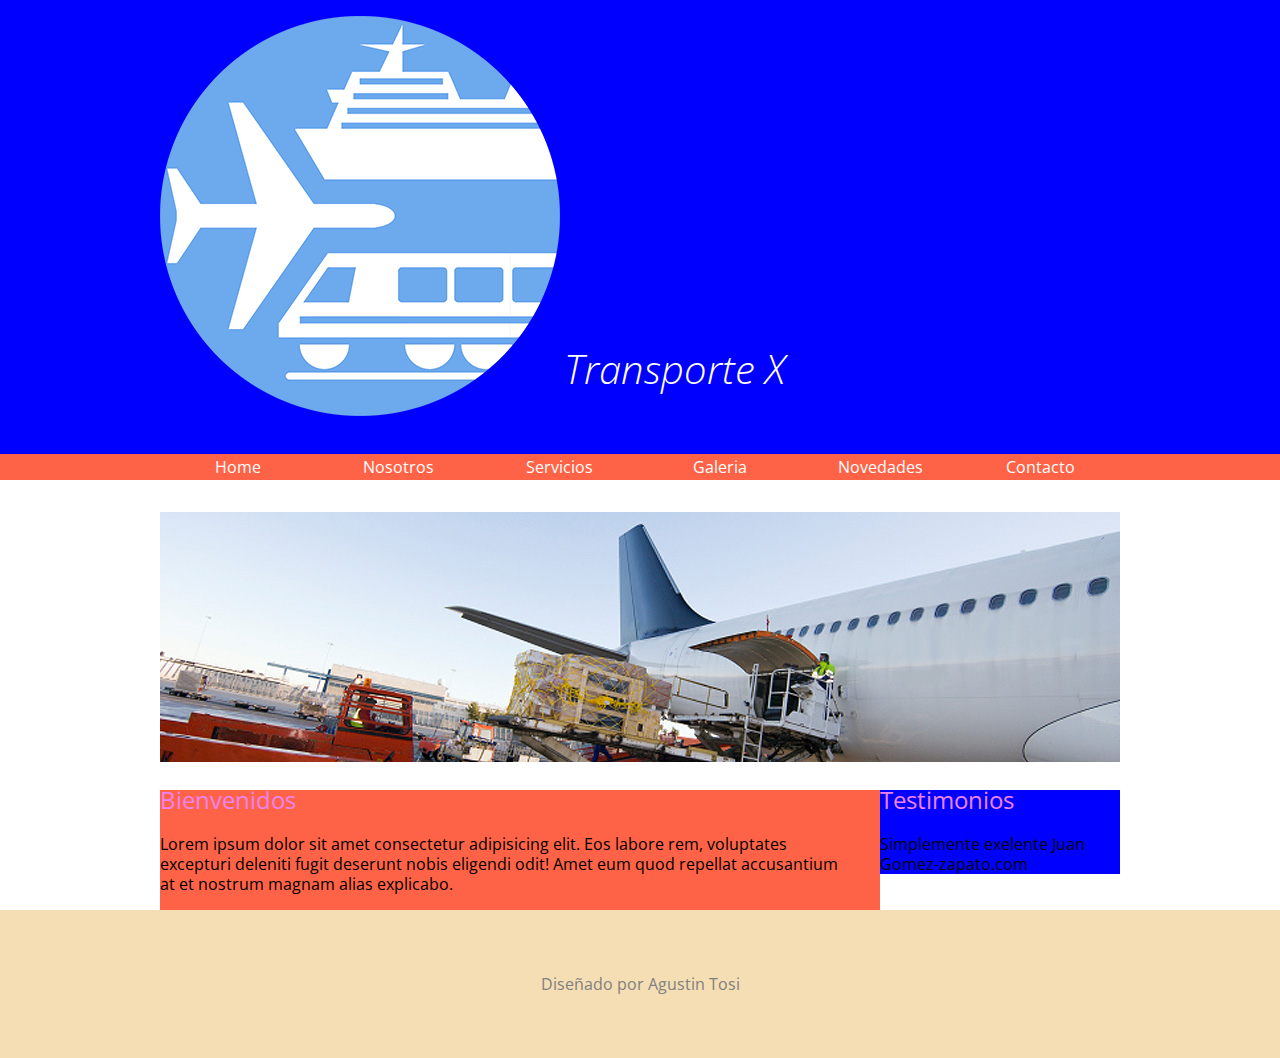
<file: index.html>
<!DOCTYPE html>
<html lang="en">
<head>
    <meta charset="UTF-8">
    <meta name="viewport" content="width=device-width, initial-scale=1.0">
    <title>Transportes X</title>
    <link href="https://fonts.googleapis.com/css2?family=Open+Sans:wght@300;400;700&display=swap" rel="stylesheet">
    <link rel="stylesheet" href="css/normalize.css">
    <link rel="stylesheet" href="css/transporte.css">
</head>
<body class="home">
    <header>
        <div class="holder">
            <div class="logo">
                <img src="img/logo.png" alt="transporte X">
                <h1>Transporte X</h1>
            </div>
        </div>
    </header>
    <nav>
        <div class="holder">
            <ul>
                <li><a href="index.html">Home</a></li>
                <li><a href="nosotros.html">Nosotros</a></li>
                <li><a href="servicios.html">Servicios</a></li>
                <li><a href="galeria.html">Galeria</a></li>
                <li><a href="novedades.html">Novedades</a></li>
                <li><a href="contacto.html">Contacto</a></li>
            </ul>
        </div>
    </nav>
    <main class="holder">
        <div class="home_img">
            <img src="img/home/img01.jpg" alt="avion">
        </div>
        <div class="columnas">
            <div class="bienvenidos">
                <h2>Bienvenidos</h2>
                <p>Lorem ipsum dolor sit amet consectetur adipisicing elit. Eos labore rem, voluptates excepturi deleniti fugit deserunt nobis eligendi odit! Amet eum quod repellat accusantium at et nostrum magnam alias explicabo.</p>
            </div>
            <div class="testimonios">
                <h2>Testimonios</h2>
                <div class="testimonio">
                    <span class="cita">Simplemente exelente</span>
                    <span class="autor">Juan Gomez-zapato.com</span>
                </div>
            </div>
        </div>
    </main>
    <footer>
        <p>Diseñado por Agustin Tosi</p>
    </footer>
</body>
</html>
</file>
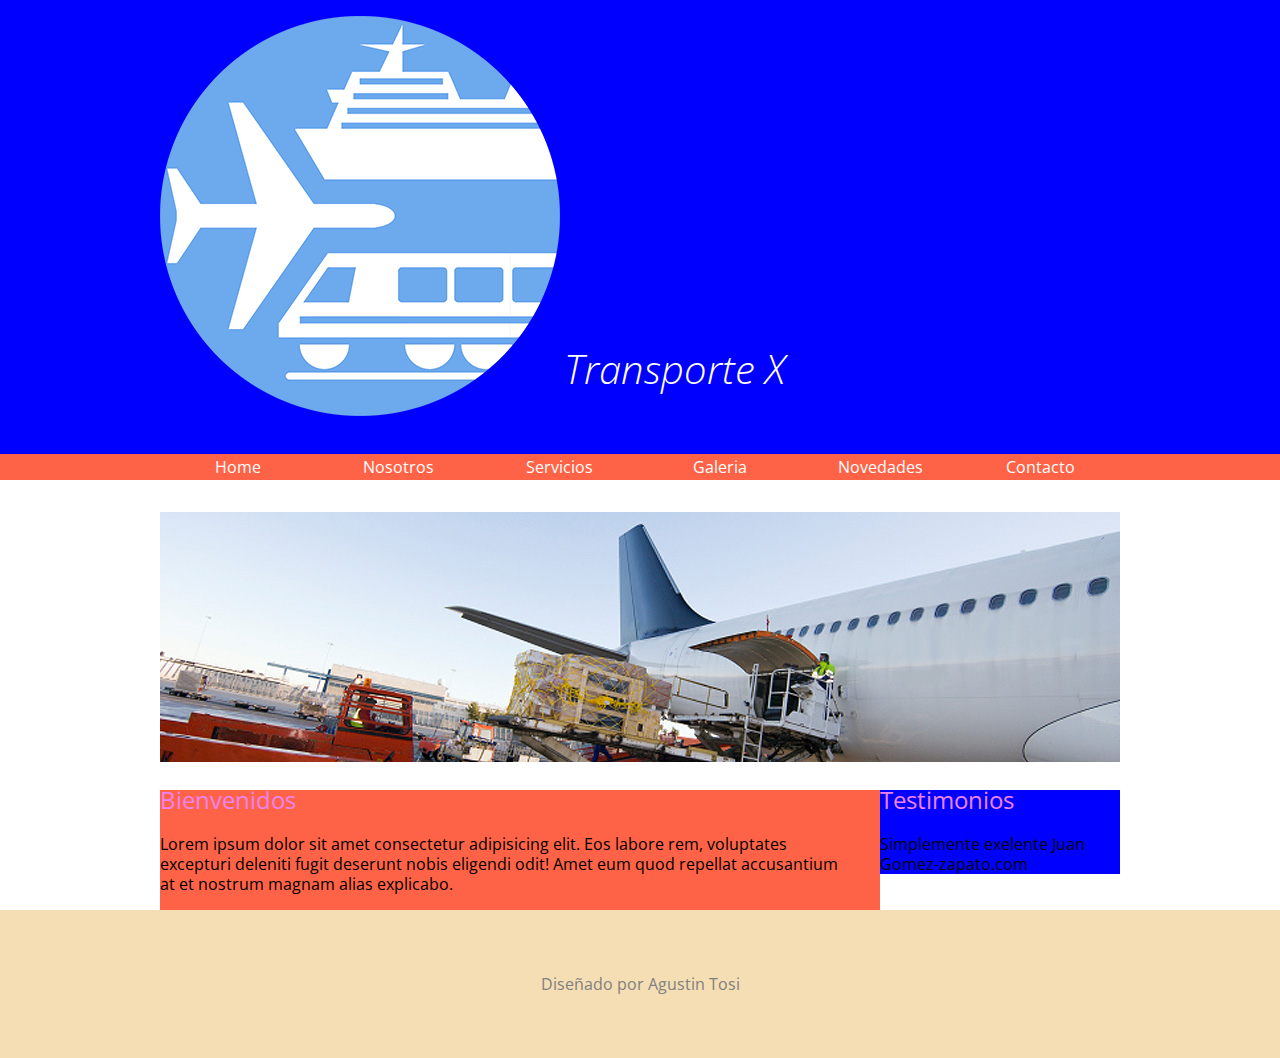
<file: css/sitio_transportes/index.html>
<!DOCTYPE html>
<html lang="en">
<head>
    <meta charset="UTF-8">
    <meta name="viewport" content="width=device-width, initial-scale=1.0">
    <title>Transportes X</title>
    <link href="https://fonts.googleapis.com/css2?family=Open+Sans:wght@300;400;700&display=swap" rel="stylesheet">
    <link rel="stylesheet" href="css/normalize.css">
    <link rel="stylesheet" href="css/transporte.css">
</head>
<body>
    <header>
        <div class="holder">
            <div class="logo">
                <img src="img/logo.png" alt="transporte X">
                <h1>Transporte X</h1>
            </div>
        </div>
    </header>
    <nav>
        <div class="holder">
            <ul>
                <li><a href="index.html">Home</a></li>
                <li><a href="nosotros.html">Nosotros</a></li>
                <li><a href="servicios.html">Servicios</a></li>
                <li><a href="galeria.html">Galeria</a></li>
                <li><a href="novedades.html">Novedades</a></li>
                <li><a href="contacto.html">Contacto</a></li>
            </ul>
        </div>
    </nav>
    <main class="holder">
        <div class="home_img">
            <img src="img/home/img01.jpg" alt="avion">
        </div>
        <div class="columnas">
            <div class="bienvenidos">
                <h2>Bienvenidos</h2>
                <p>Lorem ipsum dolor sit amet consectetur adipisicing elit. Eos labore rem, voluptates excepturi deleniti fugit deserunt nobis eligendi odit! Amet eum quod repellat accusantium at et nostrum magnam alias explicabo.</p>
            </div>
            <div class="testimonios">
                <h2>Testimonios</h2>
                <div class="testimonio">
                    <span class="cita">Simplemente exelente</span>
                    <span class="autor">Juan Gomez-zapato.com</span>
                </div>
            </div>
        </div>
    </main>
    <footer>
        <p>Diseñado por Agustin Tosi</p>
    </footer>
</body>
</html>
</file>
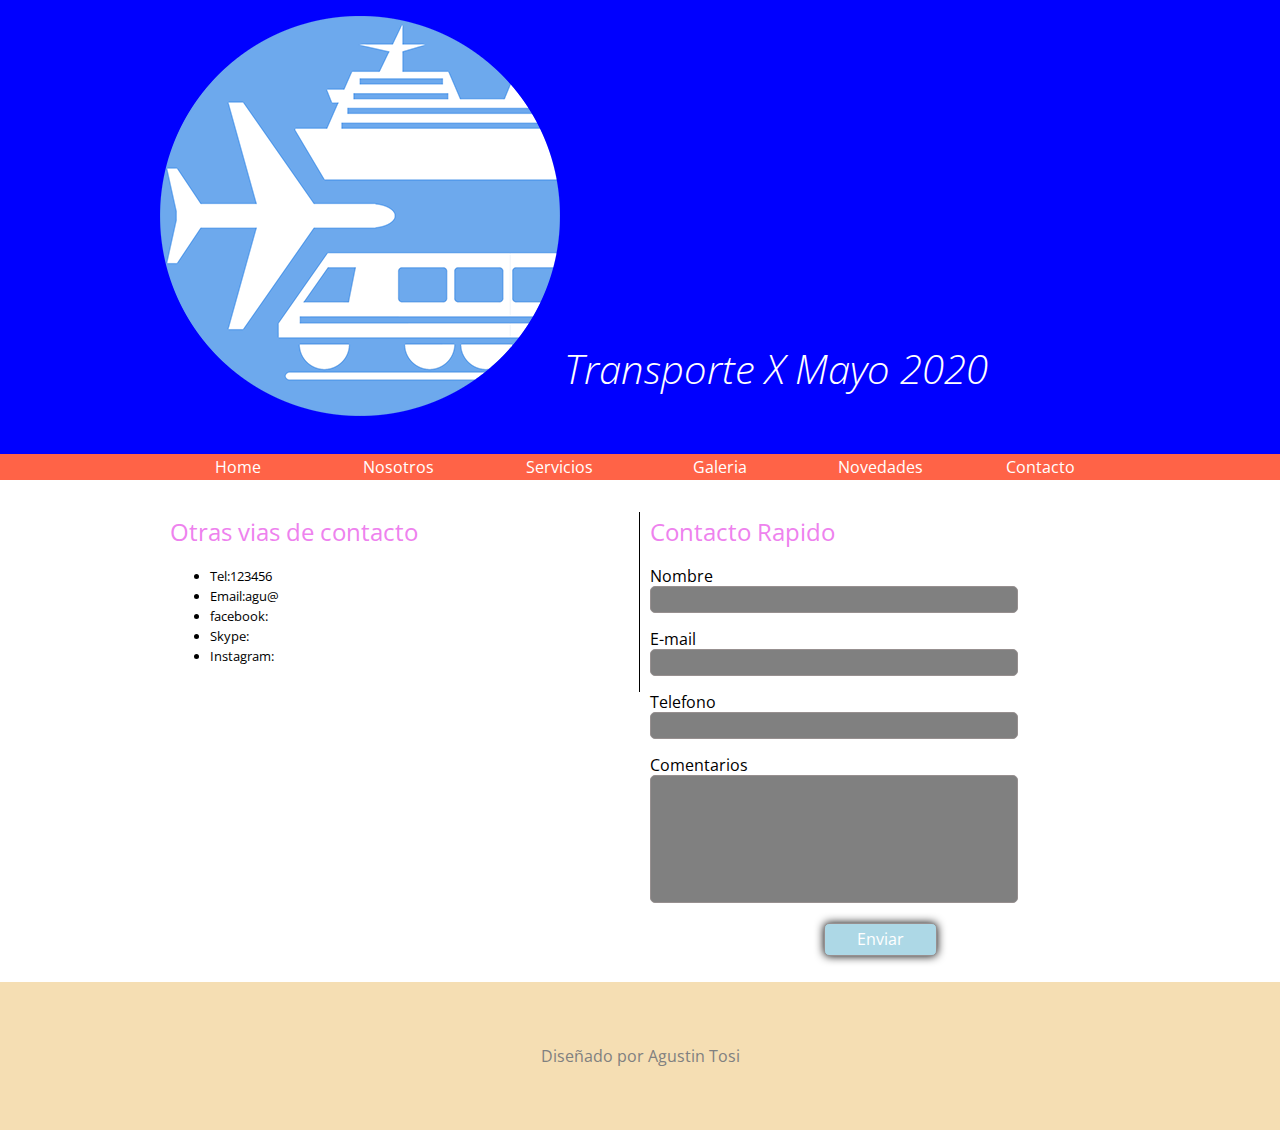
<file: contacto.html>
<!DOCTYPE html>
<html lang="en">
<head>
    <meta charset="UTF-8">
    <meta name="viewport" content="width=device-width, initial-scale=1.0">
    <title>Transportes X</title>
    <link href="https://fonts.googleapis.com/css2?family=Open+Sans:wght@300;400;700&display=swap" rel="stylesheet">
    <link rel="stylesheet" href="css/normalize.css">
    <link rel="stylesheet" href="css/transporte.css">
</head>
<body class="contacto">
    <header>
        <div class="holder">
            <div class="logo">
                <img src="img/logo.png" alt="transporte X">
                <h1>Transporte X Mayo 2020</h1>
            </div>
        </div>
    </header>
    <nav>
        <div class="holder">
            <ul>
                <li><a href="index.html">Home</a></li>
                <li><a href="nosotros.html">Nosotros</a></li>
                <li><a href="servicios.html">Servicios</a></li>
                <li><a href="galeria.html">Galeria</a></li>
                <li><a href="novedades.html">Novedades</a></li>
                <li><a href="contacto.html">Contacto</a></li>
            </ul>
        </div>
    </nav>
    <main class="holder">
        <div class="columna right">
            <h2>Contacto Rapido</h2>
            <form action="" method="" class="formulario">
                <p>
                    <label for="">Nombre</label>
                    <input type="text">
                </p>
                <p>
                    <label for="">E-mail</label>
                    <input type="text">
                </p>
                <p>
                    <label for="">Telefono</label>
                    <input type="text">
                </p>
                <p>
                    <label for="">Comentarios</label>
                    <textarea name="" id=""></textarea>
                </p>
                <p class="acciones"><input type="submit" value="Enviar"></p>
            </form>
        </div>

        <div class="columna left">
            <h2>Otras vias de contacto</h2>
            <ul>
                <li>Tel:123456</li>
                <li>Email:agu@</li>
                <li>facebook:</li>
                <li>Skype:</li>
                <li>Instagram:</li>
            </ul>

        </div>
        
    </main>
    <footer>
        <p>Diseñado por Agustin Tosi</p>
    </footer>
</body>
</html>
</file>
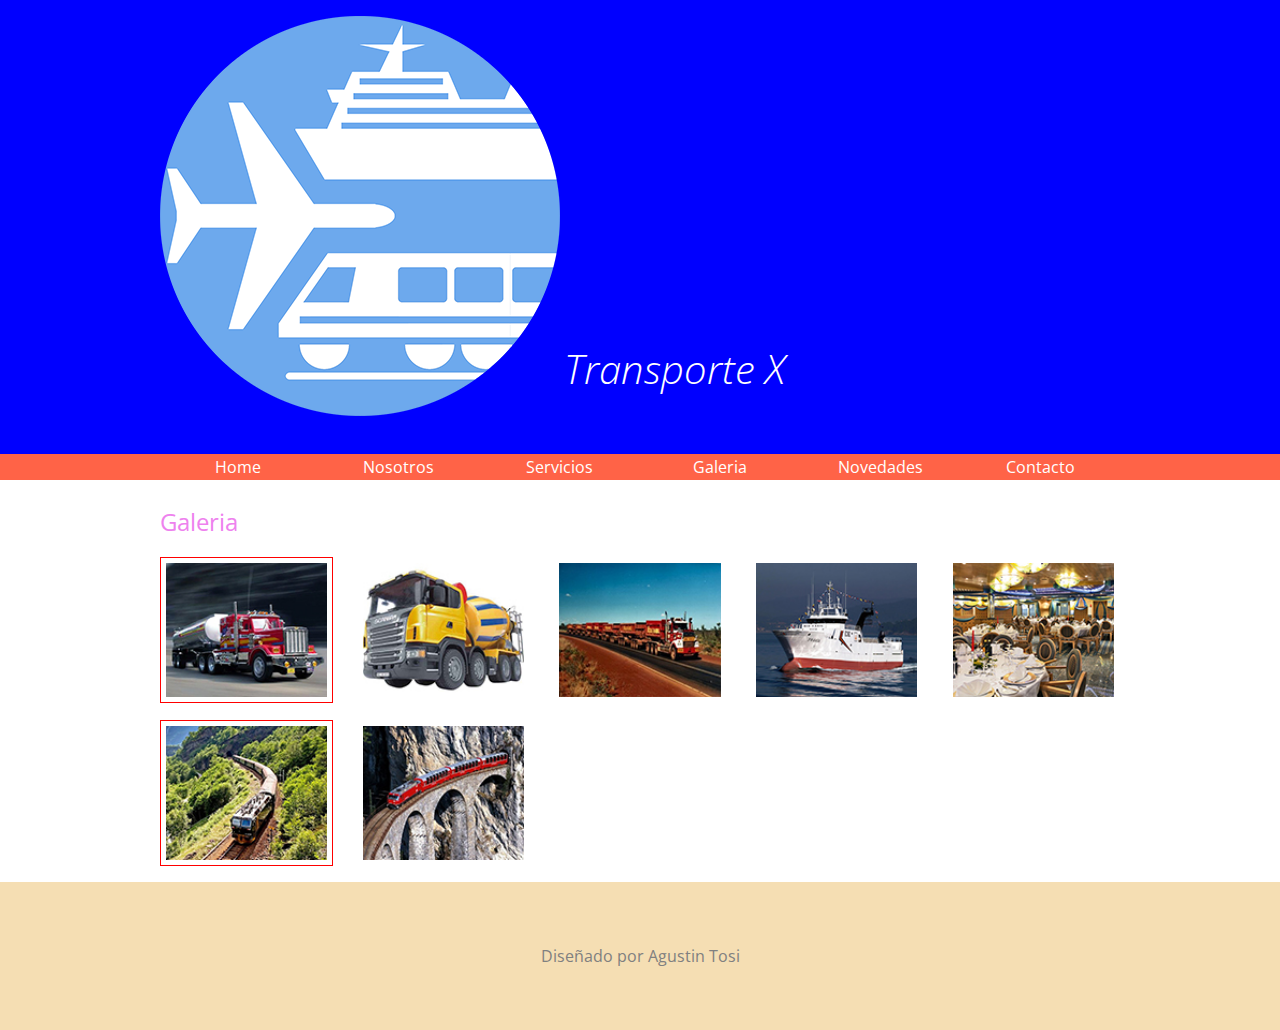
<file: galeria.html>
<!DOCTYPE html>
<html lang="en">
<head>
    <meta charset="UTF-8">
    <meta name="viewport" content="width=device-width, initial-scale=1.0">
    <title>Transportes X</title>
    <link href="https://fonts.googleapis.com/css2?family=Open+Sans:wght@300;400;700&display=swap" rel="stylesheet">
    <link rel="stylesheet" href="css/normalize.css">
    <link rel="stylesheet" href="css/transporte.css">
</head>
<body class="galeria">
    <header>
        <div class="holder">
            <div class="logo">
                <img src="img/logo.png" alt="transporte X">
                <h1>Transporte X</h1>
            </div>
        </div>
    </header>
    <nav>
        <div class="holder">
            <ul>
                <li><a href="index.html">Home</a></li>
                <li><a href="nosotros.html">Nosotros</a></li>
                <li><a href="servicios.html">Servicios</a></li>
                <li><a href="galeria.html">Galeria</a></li>
                <li><a href="novedades.html">Novedades</a></li>
                <li><a href="contacto.html">Contacto</a></li>
            </ul>
        </div>
    </nav>
    <main class="holder">
        <h2>Galeria</h2>
            <div class="galeria">
                <div class="foto">
                    <img src="img/galeria/ch/img01.jpg" alt="img01">
                </div>
                <div class="foto">
                    <img src="img/galeria/ch/img02.jpg" alt="img02">
                </div>
                <div class="foto">
                    <img src="img/galeria/ch/img03.jpg" alt="img03">
                </div>
                <div class="foto">
                    <img src="img/galeria/ch/img04.jpg" alt="img04">
                </div>
                <div class="foto">
                    <img src="img/galeria/ch/img05.jpg" alt="img05">
                </div>
                <div class="foto">
                    <img src="img/galeria/ch/img06.jpg" alt="img06">
                </div>
                <div class="foto">
                    <img src="img/galeria/ch/img07.jpg" alt="img07">
                </div>
            </div>
    </main>
    <footer>
        <p>Diseñado por Agustin Tosi</p>
    </footer>
</body>
</html>
</file>
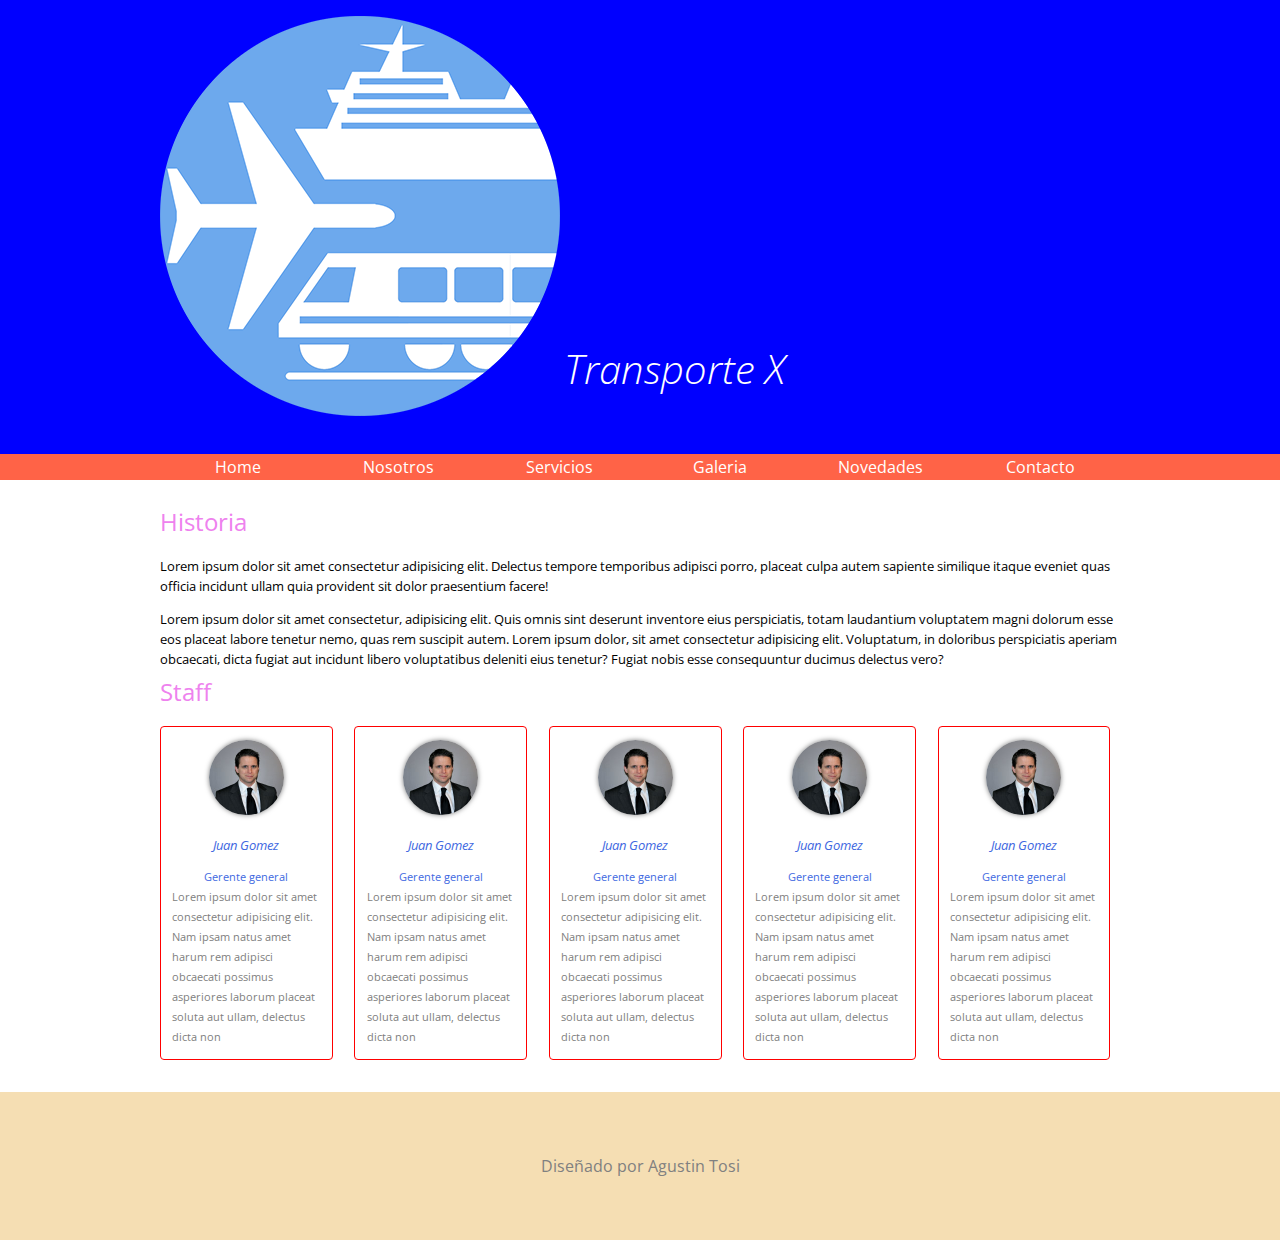
<file: nosotros.html>
<!DOCTYPE html>
<html lang="en">
<head>
    <meta charset="UTF-8">
    <meta name="viewport" content="width=device-width, initial-scale=1.0">
    <title>Transportes X</title>
    <link href="https://fonts.googleapis.com/css2?family=Open+Sans:wght@300;400;700&display=swap" rel="stylesheet">
    <link rel="stylesheet" href="css/normalize.css">
    <link rel="stylesheet" href="css/transporte.css">
</head>
<body class="nosotros">
    <header>
        <div class="holder">
            <div class="logo">
                <img src="img/logo.png" alt="transporte X">
                <h1>Transporte X</h1>
            </div>
        </div>
    </header>
    <nav>
        <div class="holder">
            <ul>
                <li><a href="index.html">Home</a></li>
                <li><a href="nosotros.html">Nosotros</a></li>
                <li><a href="servicios.html">Servicios</a></li>
                <li><a href="galeria.html">Galeria</a></li>
                <li><a href="novedades.html">Novedades</a></li>
                <li><a href="contacto.html">Contacto</a></li>
            </ul>
        </div>
    </nav>
    <main class="holder">
        <div class="historia">
            <h2>Historia</h2>
                <p>Lorem ipsum dolor sit amet consectetur adipisicing elit. Delectus tempore temporibus adipisci porro, placeat culpa autem sapiente similique itaque eveniet quas officia incidunt ullam quia provident sit dolor praesentium facere!</p>
                <p>Lorem ipsum dolor sit amet consectetur, adipisicing elit. Quis omnis sint deserunt inventore eius perspiciatis, totam laudantium voluptatem magni dolorum esse eos placeat labore tenetur nemo, quas rem suscipit autem. Lorem ipsum dolor, sit amet consectetur adipisicing elit. Voluptatum, in doloribus perspiciatis aperiam obcaecati, dicta fugiat aut incidunt libero voluptatibus deleniti eius tenetur? Fugiat nobis esse consequuntur ducimus delectus vero?</p>

        </div>
        <div class="staff">
            <h2>Staff</h2>
            <div class="personas">
                <div class="persona">
                    <figure>
                        <img src="img/nosotros/nosotros1.jpg" alt="Juan Gomez" width="75">
                    </figure>
                    <h5>Juan Gomez</h5>
                    <h6>Gerente general</h6>
                    <p>Lorem ipsum dolor sit amet consectetur adipisicing elit. Nam ipsam natus amet harum rem adipisci obcaecati possimus asperiores laborum placeat soluta aut ullam, delectus dicta non</p>

                </div>
                <div class="persona">
                    <figure>
                        <img src="img/nosotros/nosotros1.jpg" alt="Juan Gomez" width="75">
                    </figure>
                    <h5>Juan Gomez</h5>
                    <h6>Gerente general</h6>
                    <p>Lorem ipsum dolor sit amet consectetur adipisicing elit. Nam ipsam natus amet harum rem adipisci obcaecati possimus asperiores laborum placeat soluta aut ullam, delectus dicta non</p>

                </div>
                <div class="persona">
                    <figure>
                        <img src="img/nosotros/nosotros1.jpg" alt="Juan Gomez" width="75">
                    </figure>
                    <h5>Juan Gomez</h5>
                    <h6>Gerente general</h6>
                    <p>Lorem ipsum dolor sit amet consectetur adipisicing elit. Nam ipsam natus amet harum rem adipisci obcaecati possimus asperiores laborum placeat soluta aut ullam, delectus dicta non</p>

                </div>
                <div class="persona">
                    <figure>
                        <img src="img/nosotros/nosotros1.jpg" alt="Juan Gomez" width="75">
                    </figure>
                    <h5>Juan Gomez</h5>
                    <h6>Gerente general</h6>
                    <p>Lorem ipsum dolor sit amet consectetur adipisicing elit. Nam ipsam natus amet harum rem adipisci obcaecati possimus asperiores laborum placeat soluta aut ullam, delectus dicta non</p>

                </div>
                <div class="persona">
                    <figure>
                        <img src="img/nosotros/nosotros1.jpg" alt="Juan Gomez" width="75">
                    </figure>
                    <h5>Juan Gomez</h5>
                    <h6>Gerente general</h6>
                    <p>Lorem ipsum dolor sit amet consectetur adipisicing elit. Nam ipsam natus amet harum rem adipisci obcaecati possimus asperiores laborum placeat soluta aut ullam, delectus dicta non</p>

                </div>

            </div>

        </div>
    </main>
    <footer>
        <p>Diseñado por Agustin Tosi</p>
    </footer>
</body>
</html>
</file>
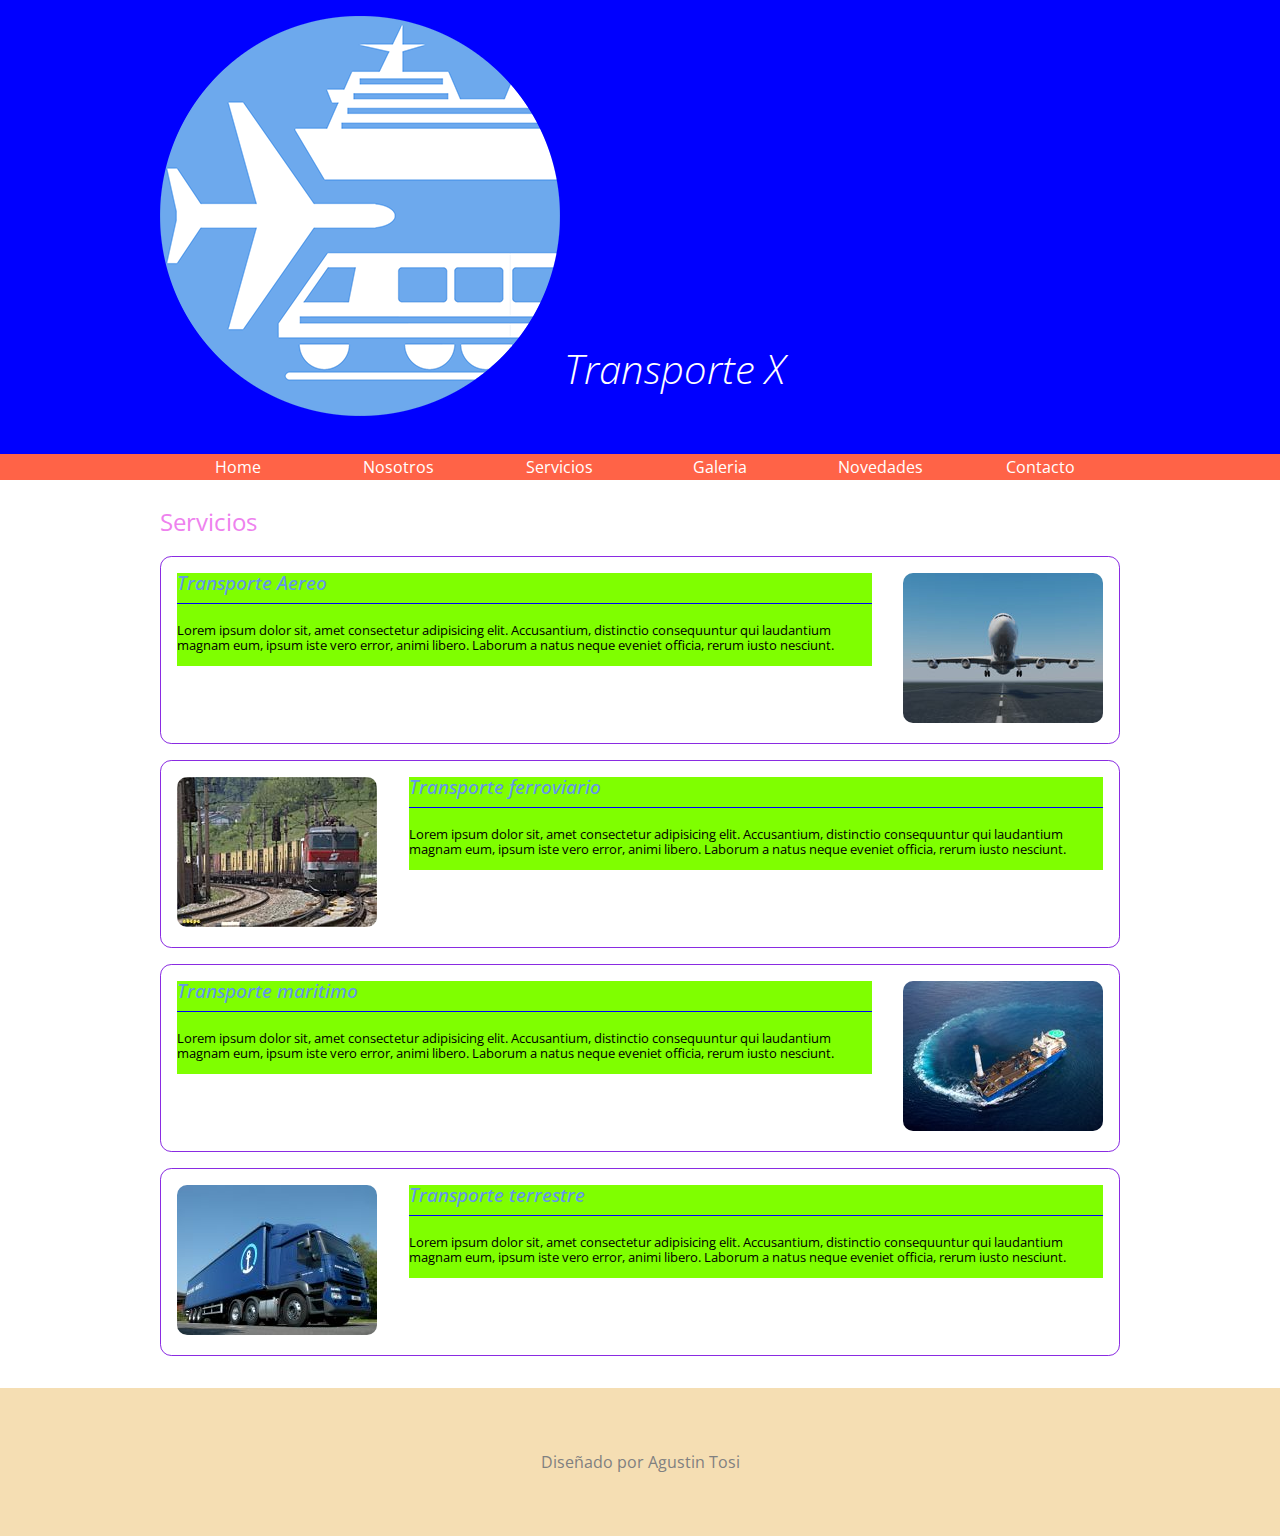
<file: servicios.html>
<!DOCTYPE html>
<html lang="en">
<head>
    <meta charset="UTF-8">
    <meta name="viewport" content="width=device-width, initial-scale=1.0">
    <title>Transportes X</title>
    <link href="https://fonts.googleapis.com/css2?family=Open+Sans:wght@300;400;700&display=swap" rel="stylesheet">
    <link rel="stylesheet" href="css/normalize.css">
    <link rel="stylesheet" href="css/transporte.css">
</head>
<body class="servicios">
    <header>
        <div class="holder">
            <div class="logo">
                <img src="img/logo.png" alt="transporte X">
                <h1>Transporte X</h1>
            </div>
        </div>
    </header>
    <nav>
        <div class="holder">
            <ul>
                <li><a href="index.html">Home</a></li>
                <li><a href="nosotros.html">Nosotros</a></li>
                <li><a href="servicios.html">Servicios</a></li>
                <li><a href="galeria.html">Galeria</a></li>
                <li><a href="novedades.html">Novedades</a></li>
                <li><a href="contacto.html">Contacto</a></li>
            </ul>
        </div>
    </nav>
    <main class="holder">
       <h2>Servicios</h2>
        <div class="servicio">
            <figure>
                <img src="img/servicios/aereo.jpg" alt="avion">
            </figure>
            <div class="info">
                <h4>Transporte Aereo</h4>
                <p>Lorem ipsum dolor sit, amet consectetur adipisicing elit. Accusantium, distinctio consequuntur qui laudantium magnam eum, ipsum iste vero error, animi libero. Laborum a natus neque eveniet officia, rerum iusto nesciunt.</p>
            </div>
        </div>
        <div class="servicio">
            <figure>
                <img src="img/servicios/ferroviario.jpg" alt="tren">
            </figure>
            <div class="info">
                <h4>Transporte ferroviario</h4>
                <p>Lorem ipsum dolor sit, amet consectetur adipisicing elit. Accusantium, distinctio consequuntur qui laudantium magnam eum, ipsum iste vero error, animi libero. Laborum a natus neque eveniet officia, rerum iusto nesciunt.</p>
            </div>
        </div>
        <div class="servicio">
            <figure>
                <img src="img/servicios/maritimo.jpg" alt="barco">
            </figure>
            <div class="info">
                <h4>Transporte maritimo</h4>
                <p>Lorem ipsum dolor sit, amet consectetur adipisicing elit. Accusantium, distinctio consequuntur qui laudantium magnam eum, ipsum iste vero error, animi libero. Laborum a natus neque eveniet officia, rerum iusto nesciunt.</p>
            </div>
        </div>
        <div class="servicio">
            <figure>
                <img src="img/servicios/terrestre.jpg" alt="camion">
            </figure>
            <div class="info">
                <h4>Transporte terrestre</h4>
                <p>Lorem ipsum dolor sit, amet consectetur adipisicing elit. Accusantium, distinctio consequuntur qui laudantium magnam eum, ipsum iste vero error, animi libero. Laborum a natus neque eveniet officia, rerum iusto nesciunt.</p>
            </div>
        </div>
    </main>
    <footer>
        <p>Diseñado por Agustin Tosi</p>
    </footer>
</body>
</html>
</file>
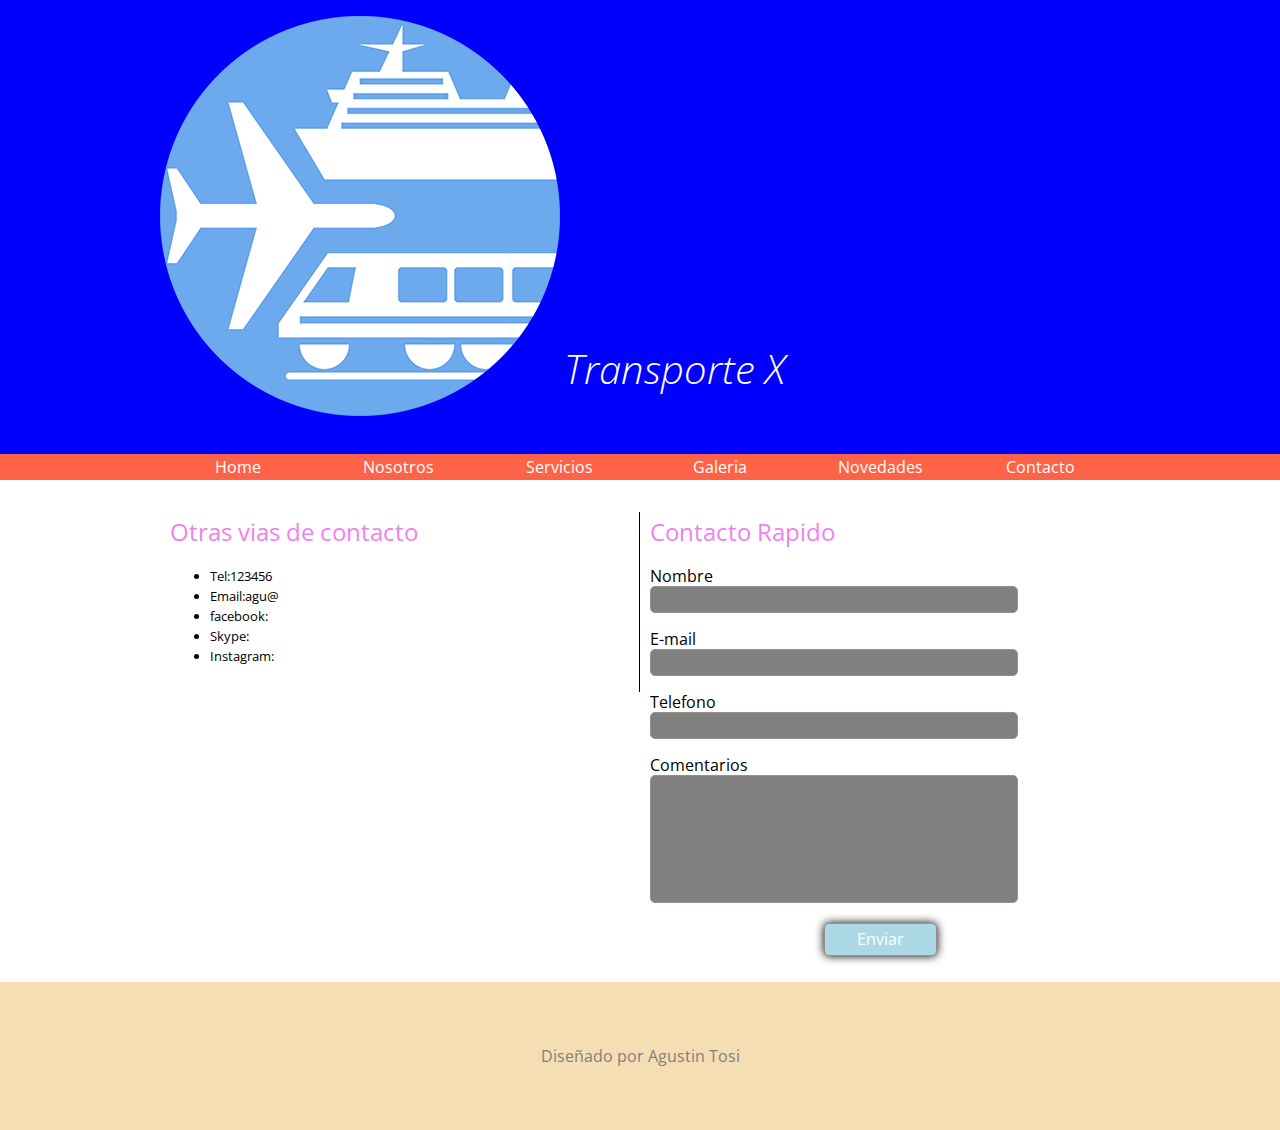
<file: css/sitio_transportes/contacto.html>
<!DOCTYPE html>
<html lang="en">
<head>
    <meta charset="UTF-8">
    <meta name="viewport" content="width=device-width, initial-scale=1.0">
    <title>Transportes X</title>
    <link href="https://fonts.googleapis.com/css2?family=Open+Sans:wght@300;400;700&display=swap" rel="stylesheet">
    <link rel="stylesheet" href="css/normalize.css">
    <link rel="stylesheet" href="css/transporte.css">
</head>
<body>
    <header>
        <div class="holder">
            <div class="logo">
                <img src="img/logo.png" alt="transporte X">
                <h1>Transporte X</h1>
            </div>
        </div>
    </header>
    <nav>
        <div class="holder">
            <ul>
                <li><a href="index.html">Home</a></li>
                <li><a href="nosotros.html">Nosotros</a></li>
                <li><a href="servicios.html">Servicios</a></li>
                <li><a href="galeria.html">Galeria</a></li>
                <li><a href="novedades.html">Novedades</a></li>
                <li><a href="contacto.html">Contacto</a></li>
            </ul>
        </div>
    </nav>
    <main class="holder">
        <div class="columna right">
            <h2>Contacto Rapido</h2>
            <form action="" method="" class="formulario">
                <p>
                    <label for="">Nombre</label>
                    <input type="text">
                </p>
                <p>
                    <label for="">E-mail</label>
                    <input type="text">
                </p>
                <p>
                    <label for="">Telefono</label>
                    <input type="text">
                </p>
                <p>
                    <label for="">Comentarios</label>
                    <textarea name="" id=""></textarea>
                </p>
                <p class="acciones"><input type="submit" value="Enviar"></p>
            </form>
        </div>

        <div class="columna left">
            <h2>Otras vias de contacto</h2>
            <ul>
                <li>Tel:123456</li>
                <li>Email:agu@</li>
                <li>facebook:</li>
                <li>Skype:</li>
                <li>Instagram:</li>
            </ul>

        </div>
        
    </main>
    <footer>
        <p>Diseñado por Agustin Tosi</p>
    </footer>
</body>
</html>
</file>
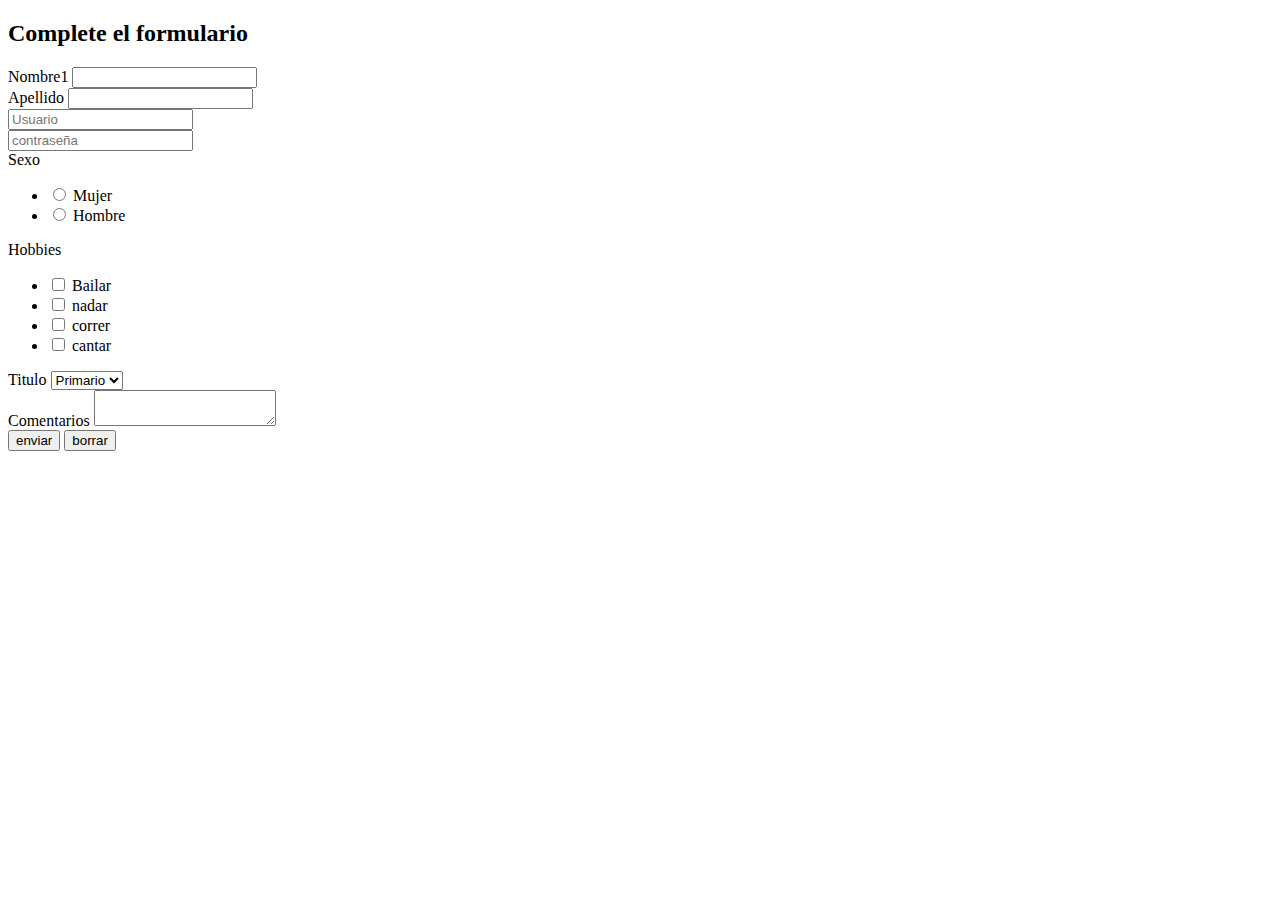
<file: css/sitio_transportes/formulario.html>
<!DOCTYPE html>
<html lang="en">
<head>
    <meta charset="UTF-8">
    <meta name="viewport" content="width=device-width, initial-scale=1.0">
    <title>FORMULARIO</title>
</head>
<body>
    <h2>Complete el formulario</h2>
    <form action="" method="">
        <div>
            <label for="">Nombre1</label>
            <input type="text" id="nombre" />
        </div>
        <div>
            <label for="apellido">Apellido</label>
            <input type="text" id="apellido">
        </div>
        <div>
            <input type="text" id="usuario" placeholder="Usuario">
        </div>
        <div>
            <input type="password" id="contraseña" placeholder="contraseña">
        </div>
        <div>
            <label for="">Sexo</label>
                <ul>
                    <li>
                        <input type="radio" value="mujer" name="sexo">
                        <label for="">Mujer</label>
                    </li>
                    <li>
                        <input type="radio" value="hombre" name="sexo">
                        <label for="">Hombre</label>
                    </li>
                </ul>
        </div>
        <div>
            <label for="">Hobbies</label>
                <ul>
                    <li>
                        <input type="checkbox" name="hobbies[]" value="bailar">
                        <label for="">Bailar</label>
                    </li>
                    <li>
                        <input type="checkbox" name="hobbies[]" value="nadar">
                        <label for="">nadar</label>
                    </li>
                    <li>
                        <input type="checkbox" name="hobbies[]" value="correr">
                        <label for="">correr</label>
                    </li>
                    <li>
                        <input type="checkbox" name="hobbies[]" value="cantar">
                        <label for="">cantar</label>
                    </li>
                </ul>
        </div>
        <div>
            <label for="">Titulo</label>
            <select name="titulo" id="">
                <option value="primario">Primario</option>
                <option value="primario">Primario</option>
                <option value="primario">Primario</option>
                <option value="primario">Primario</option>
                <option value="primario">Primario</option>
            </select>
        </div>

        <div>
            <label for="">Comentarios</label>
            <textarea name="" id=""></textarea>
        </div>

        <div>
            <input type="submit" value="enviar">
            <input type="reset" value="borrar">
        </div>
    </form>
</body>
</html>
</file>
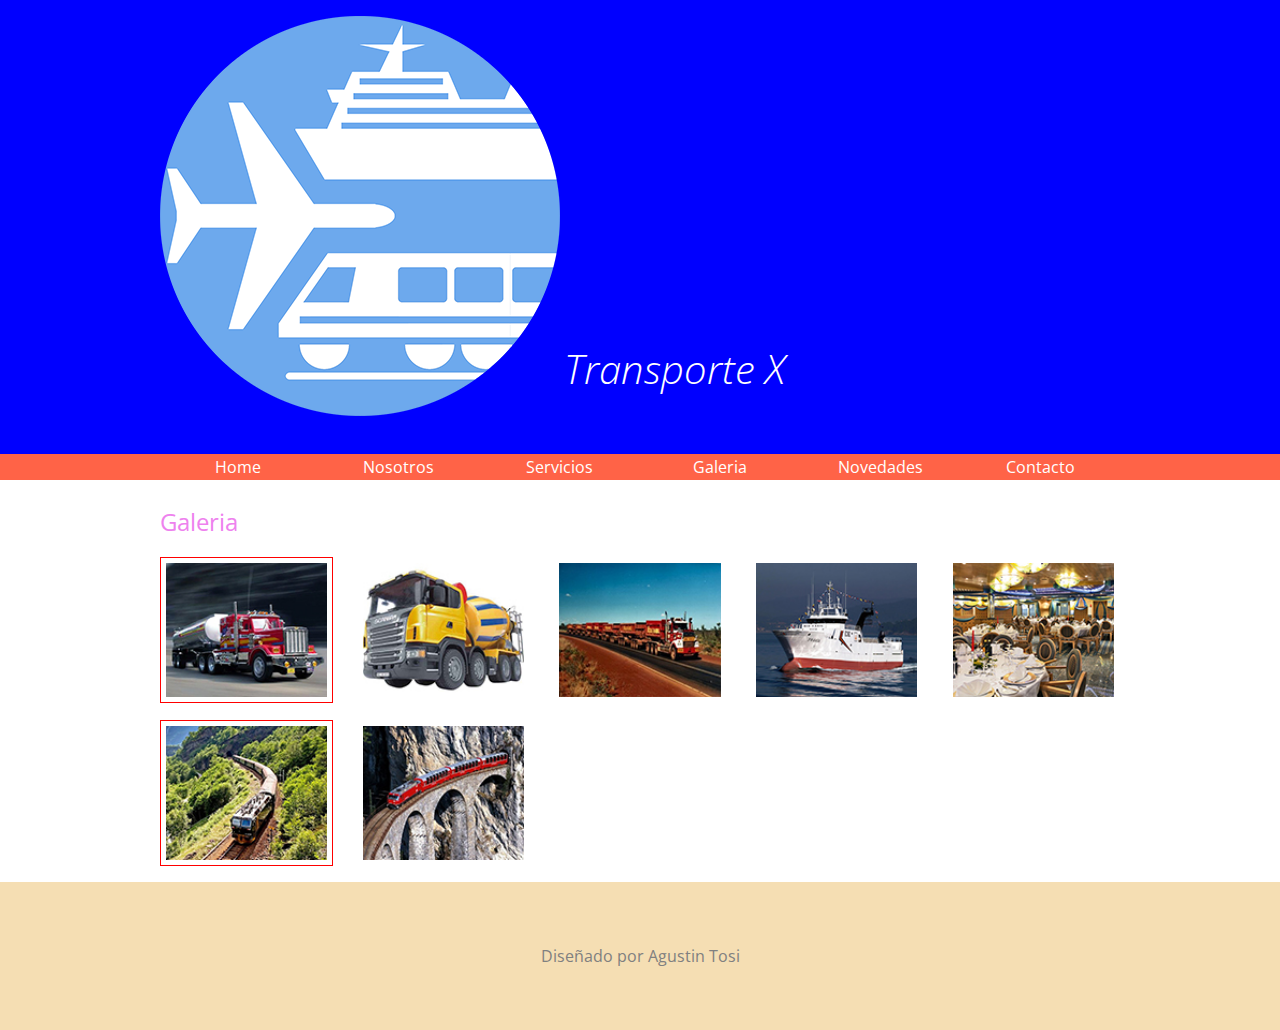
<file: css/sitio_transportes/galeria.html>
<!DOCTYPE html>
<html lang="en">
<head>
    <meta charset="UTF-8">
    <meta name="viewport" content="width=device-width, initial-scale=1.0">
    <title>Transportes X</title>
    <link href="https://fonts.googleapis.com/css2?family=Open+Sans:wght@300;400;700&display=swap" rel="stylesheet">
    <link rel="stylesheet" href="css/normalize.css">
    <link rel="stylesheet" href="css/transporte.css">
</head>
<body>
    <header>
        <div class="holder">
            <div class="logo">
                <img src="img/logo.png" alt="transporte X">
                <h1>Transporte X</h1>
            </div>
        </div>
    </header>
    <nav>
        <div class="holder">
            <ul>
                <li><a href="index.html">Home</a></li>
                <li><a href="nosotros.html">Nosotros</a></li>
                <li><a href="servicios.html">Servicios</a></li>
                <li><a href="galeria.html">Galeria</a></li>
                <li><a href="novedades.html">Novedades</a></li>
                <li><a href="contacto.html">Contacto</a></li>
            </ul>
        </div>
    </nav>
    <main class="holder">
        <h2>Galeria</h2>
            <div class="galeria">
                <div class="foto">
                    <img src="img/galeria/ch/img01.jpg" alt="img01">
                </div>
                <div class="foto">
                    <img src="img/galeria/ch/img02.jpg" alt="img02">
                </div>
                <div class="foto">
                    <img src="img/galeria/ch/img03.jpg" alt="img03">
                </div>
                <div class="foto">
                    <img src="img/galeria/ch/img04.jpg" alt="img04">
                </div>
                <div class="foto">
                    <img src="img/galeria/ch/img05.jpg" alt="img05">
                </div>
                <div class="foto">
                    <img src="img/galeria/ch/img06.jpg" alt="img06">
                </div>
                <div class="foto">
                    <img src="img/galeria/ch/img07.jpg" alt="img07">
                </div>
            </div>
    </main>
    <footer>
        <p>Diseñado por Agustin Tosi</p>
    </footer>
</body>
</html>
</file>
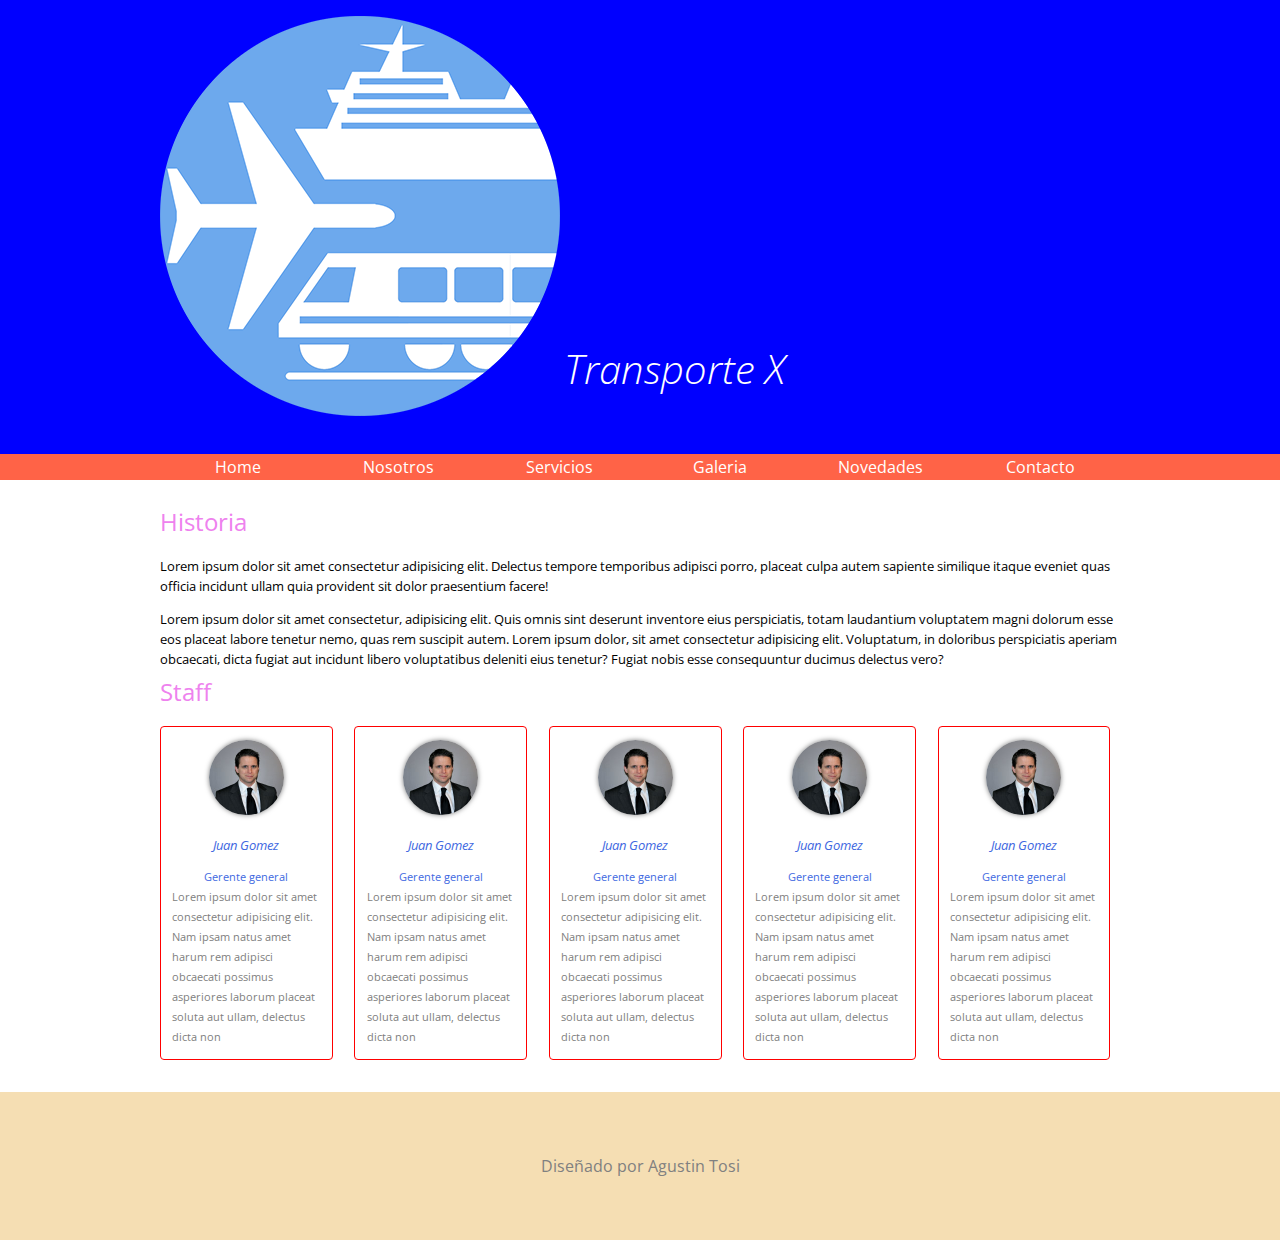
<file: css/sitio_transportes/nosotros.html>
<!DOCTYPE html>
<html lang="en">
<head>
    <meta charset="UTF-8">
    <meta name="viewport" content="width=device-width, initial-scale=1.0">
    <title>Transportes X</title>
    <link href="https://fonts.googleapis.com/css2?family=Open+Sans:wght@300;400;700&display=swap" rel="stylesheet">
    <link rel="stylesheet" href="css/normalize.css">
    <link rel="stylesheet" href="css/transporte.css">
</head>
<body>
    <header>
        <div class="holder">
            <div class="logo">
                <img src="img/logo.png" alt="transporte X">
                <h1>Transporte X</h1>
            </div>
        </div>
    </header>
    <nav>
        <div class="holder">
            <ul>
                <li><a href="index.html">Home</a></li>
                <li><a href="nosotros.html">Nosotros</a></li>
                <li><a href="servicios.html">Servicios</a></li>
                <li><a href="galeria.html">Galeria</a></li>
                <li><a href="novedades.html">Novedades</a></li>
                <li><a href="contacto.html">Contacto</a></li>
            </ul>
        </div>
    </nav>
    <main class="holder">
        <div class="historia">
            <h2>Historia</h2>
                <p>Lorem ipsum dolor sit amet consectetur adipisicing elit. Delectus tempore temporibus adipisci porro, placeat culpa autem sapiente similique itaque eveniet quas officia incidunt ullam quia provident sit dolor praesentium facere!</p>
                <p>Lorem ipsum dolor sit amet consectetur, adipisicing elit. Quis omnis sint deserunt inventore eius perspiciatis, totam laudantium voluptatem magni dolorum esse eos placeat labore tenetur nemo, quas rem suscipit autem. Lorem ipsum dolor, sit amet consectetur adipisicing elit. Voluptatum, in doloribus perspiciatis aperiam obcaecati, dicta fugiat aut incidunt libero voluptatibus deleniti eius tenetur? Fugiat nobis esse consequuntur ducimus delectus vero?</p>

        </div>
        <div class="staff">
            <h2>Staff</h2>
            <div class="personas">
                <div class="persona">
                    <figure>
                        <img src="img/nosotros/nosotros1.jpg" alt="Juan Gomez" width="75">
                    </figure>
                    <h5>Juan Gomez</h5>
                    <h6>Gerente general</h6>
                    <p>Lorem ipsum dolor sit amet consectetur adipisicing elit. Nam ipsam natus amet harum rem adipisci obcaecati possimus asperiores laborum placeat soluta aut ullam, delectus dicta non</p>

                </div>
                <div class="persona">
                    <figure>
                        <img src="img/nosotros/nosotros1.jpg" alt="Juan Gomez" width="75">
                    </figure>
                    <h5>Juan Gomez</h5>
                    <h6>Gerente general</h6>
                    <p>Lorem ipsum dolor sit amet consectetur adipisicing elit. Nam ipsam natus amet harum rem adipisci obcaecati possimus asperiores laborum placeat soluta aut ullam, delectus dicta non</p>

                </div>
                <div class="persona">
                    <figure>
                        <img src="img/nosotros/nosotros1.jpg" alt="Juan Gomez" width="75">
                    </figure>
                    <h5>Juan Gomez</h5>
                    <h6>Gerente general</h6>
                    <p>Lorem ipsum dolor sit amet consectetur adipisicing elit. Nam ipsam natus amet harum rem adipisci obcaecati possimus asperiores laborum placeat soluta aut ullam, delectus dicta non</p>

                </div>
                <div class="persona">
                    <figure>
                        <img src="img/nosotros/nosotros1.jpg" alt="Juan Gomez" width="75">
                    </figure>
                    <h5>Juan Gomez</h5>
                    <h6>Gerente general</h6>
                    <p>Lorem ipsum dolor sit amet consectetur adipisicing elit. Nam ipsam natus amet harum rem adipisci obcaecati possimus asperiores laborum placeat soluta aut ullam, delectus dicta non</p>

                </div>
                <div class="persona">
                    <figure>
                        <img src="img/nosotros/nosotros1.jpg" alt="Juan Gomez" width="75">
                    </figure>
                    <h5>Juan Gomez</h5>
                    <h6>Gerente general</h6>
                    <p>Lorem ipsum dolor sit amet consectetur adipisicing elit. Nam ipsam natus amet harum rem adipisci obcaecati possimus asperiores laborum placeat soluta aut ullam, delectus dicta non</p>

                </div>

            </div>

        </div>
    </main>
    <footer>
        <p>Diseñado por Agustin Tosi</p>
    </footer>
</body>
</html>
</file>
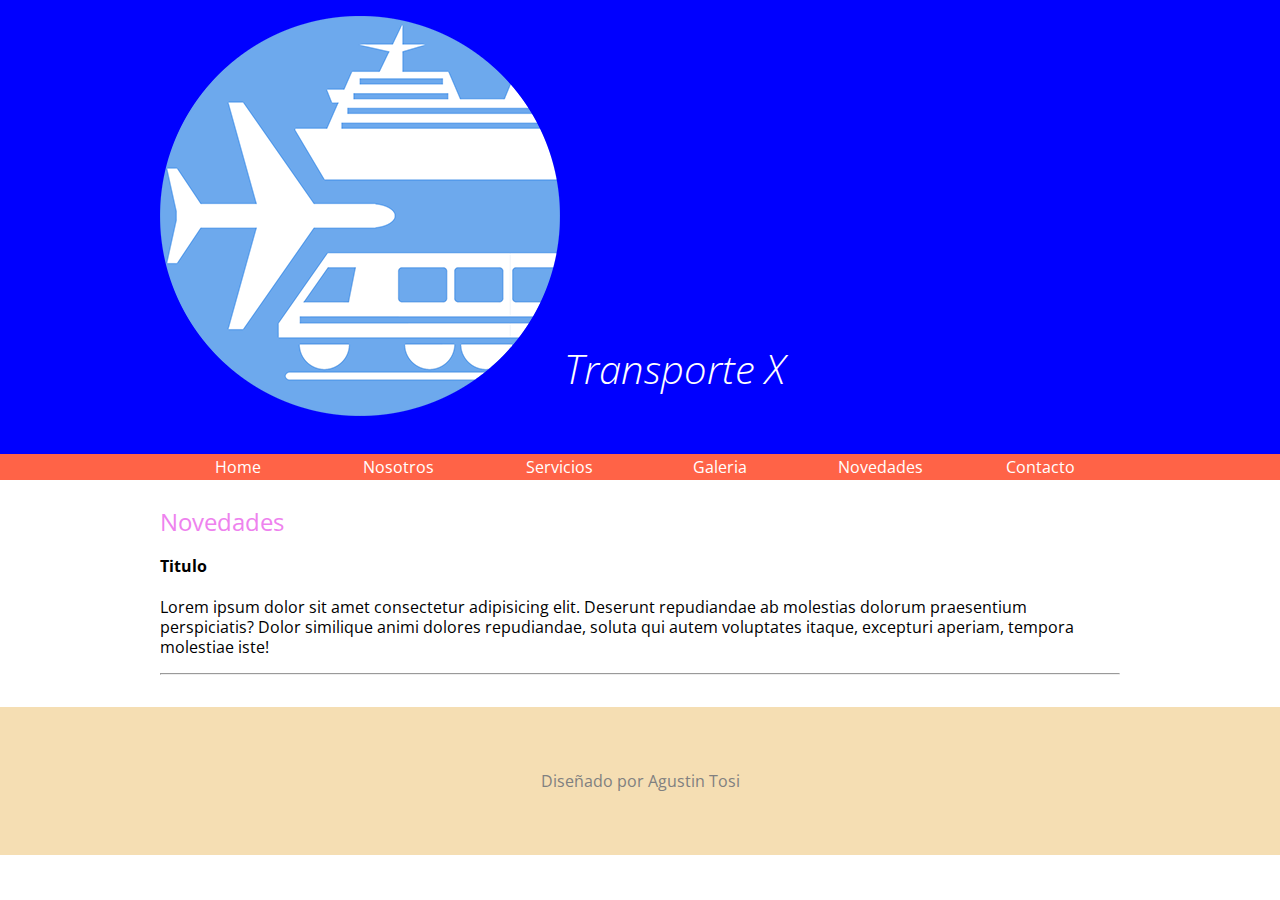
<file: css/sitio_transportes/novedades.html>
<!DOCTYPE html>
<html lang="en">
<head>
    <meta charset="UTF-8">
    <meta name="viewport" content="width=device-width, initial-scale=1.0">
    <title>Transportes X</title>
    <link href="https://fonts.googleapis.com/css2?family=Open+Sans:wght@300;400;700&display=swap" rel="stylesheet">
    <link rel="stylesheet" href="css/normalize.css">
    <link rel="stylesheet" href="css/transporte.css">
</head>
<body>
    <header>
        <div class="holder">
            <div class="logo">
                <img src="img/logo.png" alt="transporte X">
                <h1>Transporte X</h1>
            </div>
        </div>
    </header>
    <nav>
        <div class="holder">
            <ul>
                <li><a href="index.html">Home</a></li>
                <li><a href="nosotros.html">Nosotros</a></li>
                <li><a href="servicios.html">Servicios</a></li>
                <li><a href="galeria.html">Galeria</a></li>
                <li><a href="novedades.html">Novedades</a></li>
                <li><a href="contacto.html">Contacto</a></li>
            </ul>
        </div>
    </nav>
    <main class="holder">
       <h2>Novedades</h2>
        <div class="novedades">
            <h4>Titulo</h4>
            <p>Lorem ipsum dolor sit amet consectetur adipisicing elit. Deserunt repudiandae ab molestias dolorum praesentium perspiciatis? Dolor similique animi dolores repudiandae, soluta qui autem voluptates itaque, excepturi aperiam, tempora molestiae iste!</p>
            <hr>
        </div>
    </main>
    <footer>
        <p>Diseñado por Agustin Tosi</p>
    </footer>
</body>
</html>
</file>
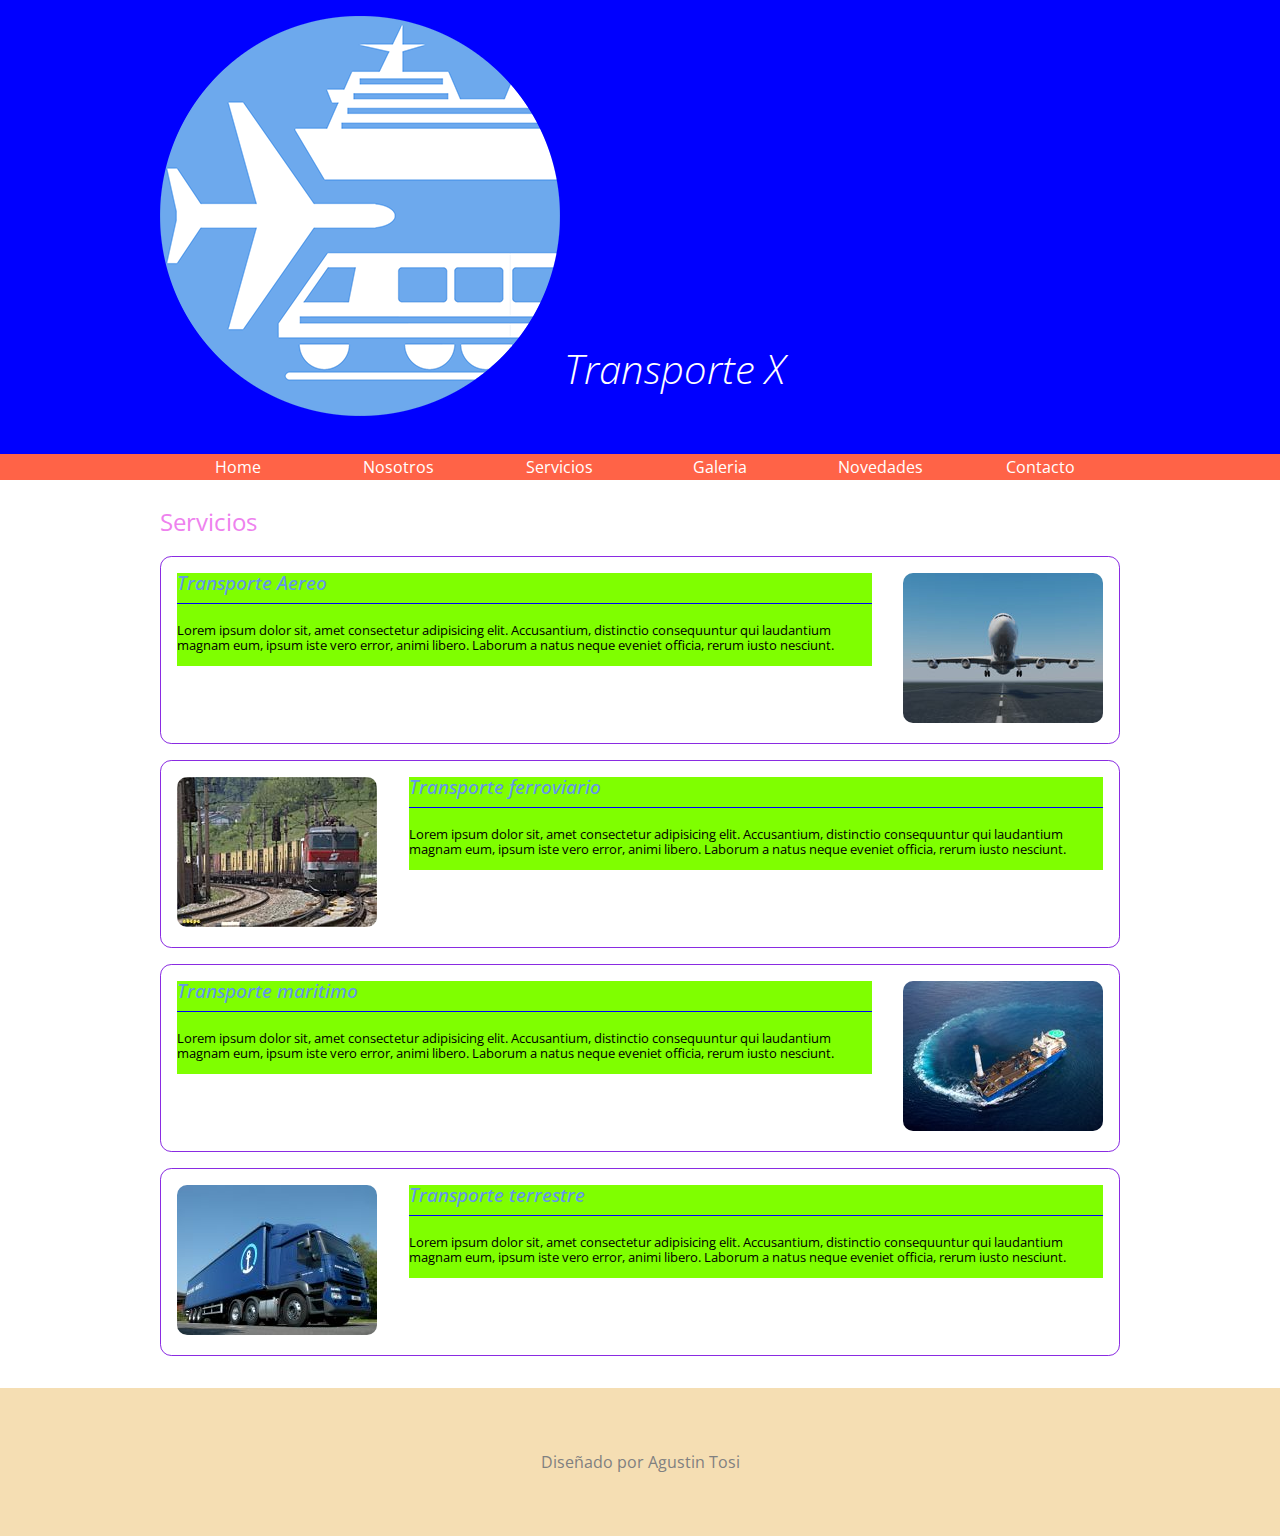
<file: css/sitio_transportes/servicios.html>
<!DOCTYPE html>
<html lang="en">
<head>
    <meta charset="UTF-8">
    <meta name="viewport" content="width=device-width, initial-scale=1.0">
    <title>Transportes X</title>
    <link href="https://fonts.googleapis.com/css2?family=Open+Sans:wght@300;400;700&display=swap" rel="stylesheet">
    <link rel="stylesheet" href="css/normalize.css">
    <link rel="stylesheet" href="css/transporte.css">
</head>
<body>
    <header>
        <div class="holder">
            <div class="logo">
                <img src="img/logo.png" alt="transporte X">
                <h1>Transporte X</h1>
            </div>
        </div>
    </header>
    <nav>
        <div class="holder">
            <ul>
                <li><a href="index.html">Home</a></li>
                <li><a href="nosotros.html">Nosotros</a></li>
                <li><a href="servicios.html">Servicios</a></li>
                <li><a href="galeria.html">Galeria</a></li>
                <li><a href="novedades.html">Novedades</a></li>
                <li><a href="contacto.html">Contacto</a></li>
            </ul>
        </div>
    </nav>
    <main class="holder">
       <h2>Servicios</h2>
        <div class="servicio">
            <figure>
                <img src="img/servicios/aereo.jpg" alt="avion">
            </figure>
            <div class="info">
                <h4>Transporte Aereo</h4>
                <p>Lorem ipsum dolor sit, amet consectetur adipisicing elit. Accusantium, distinctio consequuntur qui laudantium magnam eum, ipsum iste vero error, animi libero. Laborum a natus neque eveniet officia, rerum iusto nesciunt.</p>
            </div>
        </div>
        <div class="servicio">
            <figure>
                <img src="img/servicios/ferroviario.jpg" alt="tren">
            </figure>
            <div class="info">
                <h4>Transporte ferroviario</h4>
                <p>Lorem ipsum dolor sit, amet consectetur adipisicing elit. Accusantium, distinctio consequuntur qui laudantium magnam eum, ipsum iste vero error, animi libero. Laborum a natus neque eveniet officia, rerum iusto nesciunt.</p>
            </div>
        </div>
        <div class="servicio">
            <figure>
                <img src="img/servicios/maritimo.jpg" alt="barco">
            </figure>
            <div class="info">
                <h4>Transporte maritimo</h4>
                <p>Lorem ipsum dolor sit, amet consectetur adipisicing elit. Accusantium, distinctio consequuntur qui laudantium magnam eum, ipsum iste vero error, animi libero. Laborum a natus neque eveniet officia, rerum iusto nesciunt.</p>
            </div>
        </div>
        <div class="servicio">
            <figure>
                <img src="img/servicios/terrestre.jpg" alt="camion">
            </figure>
            <div class="info">
                <h4>Transporte terrestre</h4>
                <p>Lorem ipsum dolor sit, amet consectetur adipisicing elit. Accusantium, distinctio consequuntur qui laudantium magnam eum, ipsum iste vero error, animi libero. Laborum a natus neque eveniet officia, rerum iusto nesciunt.</p>
            </div>
        </div>
    </main>
    <footer>
        <p>Diseñado por Agustin Tosi</p>
    </footer>
</body>
</html>
</file>
<file: css/transporte.css>
/*font-family: 'Open Sans', sans-serif;*/
/*empieza base*/
body {
    font-family: 'Open Sans', sans-serif;
    font-size: 16px;
    line-height: 20px; /*separacion entre linea y linea*/
    }
header {
    background-color: blue;
    padding: 1em 0;
}

header h1 {
    color: white;
    font-size: 2.5em;
    font-style: italic;
    font-weight: 100;
    display: inline-block;/*en linea con el logo*/
    position: relative;
    bottom: 0.8em;
}

nav {
    background-color: tomato;
    margin-bottom: 2em;
}

nav ul {
    list-style: none;
    margin: 0;
    padding: 0;
}

nav ul li {
    display: inline-block; /*uno al lado de otro y q el click abarque todo*/
    width: 16.3%;
}

nav ul li a {
    color: white;
    text-decoration: none;
    text-align: center; /*poner en el medio y el de abajo*/
    display: block;
    background-color: tomato;
    padding: 0.2em 0.4em;
}

nav ul li a:hover {
    background-color: violet;
}

footer {
    background-color: wheat;
    clear: both;
    color: gray;
    padding: 3em 0;
    text-align: center;
    margin-top: 2em;
}

.holder{
    max-width: 960px;
    margin: 0 auto;
}

h2 {
    font-weight: 400;
    color: violet;
    margin: 0 0 1em;
}

.home_img{
    clear: both;
    margin-bottom: 1.5em;
}

.bienvenidos,
.testimonios{
    box-sizing: border-box; /*modifica el tamaño de la caja en base al
    tamaño- borde-padding*/
}

.bienvenidos{
    background-color: tomato;
    width: 75%;
    float: left;
    padding-right: 2em;
}

.testimonios {
    background-color: blue;
    width: 25%;
    float: right;
}

/*termina base base*/

/* Inicio css nosotros*/
.historia p {
    font-size: 0.8em;
}

.persona{
    width: 18%;
    float: left;
    margin-left: 2.25%;
    border-radius: 0.25em;
    border: 1px solid red;
    box-sizing: border-box;
    margin-bottom: 2em;
}

.persona figure {
    margin: 0.8em 0 1em;
    text-align: center;
}

.persona figure img {
    border-radius: 50%;
    box-shadow: 0 0 5px rgba(0, 0, 0, 0.5);
}

.persona h5, .persona h6 {
    text-align: center;
    color: royalblue;
    font-weight: normal;
    margin: 0;
}

.persona h5 {
    font-style: italic;
    margin-bottom: 1em;
    font-size: 0.8em;
}

.persona p {
    font-size: 0.7em;
    color: gray;
    margin: 0 1em 1em;
}

.persona:first-child{ /*first child y last child(pseudoclase para que queden las imagenes en linea)*/
    margin-left: 0;
}

/*Inicio css de servicios*/
.servicio {
    border: 1px solid blueviolet;
    border-radius: 0.7em;
    margin: 1em 0;
    padding: 1em;
    overflow: hidden;
}

.servicio figure {
    display: inline-block;
}

.servicio figure img {
    border-radius: 10px;
}

.servicio .info {
    width: 75%;
    background-color: chartreuse;
}

.servicio .info h4 {
    color: cornflowerblue;
    font-size: 1.2em;
    font-style: italic;
    font-weight: 500;
    margin: 0 0 1em;
    border-bottom: 1px solid blue;
    padding-bottom: 0.5em;
}

.servicio .info p {
    font-size: 0.8em;
    line-height: 1.2em;
}

/*css imagenes a lado del texto entrelazado*/
.servicio:nth-child(odd) figure{  /*impar*/
    float: left;
    margin: 0 1em 0 0;
}

.servicio:nth-child(odd) .info{
    float: right;
}

.servicio:nth-child(even) figure{ /*par*/
    float: right;
    margin: 0 0 0 1em;
}

.servicio:nth-child(even) .info{
    float: left;
}

/*css galeria*/

.galeria .foto {
    float: left;
    border: 1px solid white;
    padding: 0.3em;
    margin: 1px 0 1em 2.5%;
    width: 18%;
    box-sizing: border-box;
}

.galeria .foto img {
    display: block;
    width: 100%;
}

.galeria .foto:nth-child(5n+1) { /*vas sumando numeros para q elborde se mueva*/
    margin-left: 0;
    border-color: red;
}

/* css de contacto*/

.columna {
    width: 50%;
    box-sizing: border-box;
    padding: 0.625em;
}

.left {
    float: left;
}

.right {
    float: right;
}

.columna.left{ /*el elemento tiene 2 clases*/
    border-right: 1px solid black;
}

.formulario label {
    vertical-align: top;
    width: 30%;
    display: inline-block;
}

.formulario input, .formulario textarea {
    background-color: gray;
    border-radius: 5px;
    border: 1px solid rgb(151, 144, 144);
    font-size: 0.8em;
    padding: 0.4em 0.6em;
    width: 80%;
    box-sizing: border-box;
}

.formulario textarea {
    height: 10em;
    resize: none;
}

.formulario input[type="submit"]{
    background-color: lightblue;
    box-shadow: 0 0 10px black;
    color: white;
    font-size: 1em;
    padding: 0.4em 2em;
    width: auto;
}

.acciones {
    text-align: center;
}

.columna.left ul li {
    font-size: 0.8em;
}



/*media 768px*/
@media screen and (max-width: 768px){
    .holder {
        max-width: 768px;
        padding-left: 1em;
        padding-right: 1em;
    }

    nav ul li {
        width: 16.1%;
    }

    .home .columna .bienvenidos,
    .home .columna .testimonios {
        width: 50%;
    }

    .nosotros .persona {
        width: 30%;
        margin-left: 5%;
        margin-right: 5%;
    }

    .nosotros .persona:nth-child(3n+1) {
        margin-left: 0;
        border-color: royalblue;
    }

    .servicios .servicio figure,
    .servicios .servicio .info {
        box-sizing: border-box;
    }
    .servicios .servicio figure {
        max-width: 22%;
    }

    .servicios .servicio figure img {
        width: 100%;
    }

    .galeria .foto {
        width: 24%;
        margin: 1em 0 1em 1.3333%;
        padding: 0.3em;
    }
    .galeria .foto:nth-child(5n+1) {  /*para que queden las imagenes 2 2 1*/
        margin-left: 1.3333%;
    }

    .contacto .columna{
        width: 100%;
        float: none;
        padding: 0 1em;
    }

    .contacto .columna.left {
        border: none;
    }
}

/*inicio css media 480px*/
@media screen and (max-width: 480px) {
    header .logo {
        margin-left: 3em;
        background-color: red;
    }

    header .logo h1 {
        font-size: 2em;
    }

    nav .holder {
        padding: 0;
    }
    nav ul li {
        display: block;
        width: auto;
    }

    .home .columnas .bienvenidos,
    .home .columnas .testimonios {
        clear: both;
        width: auto;
        float: none;
        display: block;
    }

    .home .columnas .bienvenidos {
        padding: 0.6em;
    }
    .home .columnas .bienvenidos p {
        font-size: 1em;
    }

    .home .columnas .testimonios {
        width: 50%;
        margin: 0 auto;
        min-width: 220px;
    }

    .nosotros .persona {
        width: 48%;
        margin-left: 2%;
        margin-bottom: 2%;
    }

    .nosotros .persona:nth-child(3n+1) {
        margin-left: 2%;
        margin-left: 0;
        border-color: green;
    }

    .servicios .servicio figure,
    .servicios .servicio .info {
        display: block;
        float: none;
        width: 100%;
    }

    .servicios .servicio figure {
        max-width: 100%;
        margin: 0 0 1em 0;
    }

    .galeria .foto {
        width: 30%;
        margin: 1em 0 1em 3.3333%;
        padding: 0.3em;
        background-color: yellow;
    }

    .galeria .foto:nth-child(5n+1) {
        margin-left: 3.3333%;
    }
    .galeria .foto:nth-child(4n+1) {
        margin-left: 3.3333%;
    }
    .galeria .foto:nth-child(3n+1) {
        margin-left: 0;
    }
}
</file>
<file: css/sitio_transportes/css/transporte.css>
/*font-family: 'Open Sans', sans-serif;*/
/*empieza base*/
body {
    font-family: 'Open Sans', sans-serif;
    font-size: 16px;
    line-height: 20px; /*separacion entre linea y linea*/
    }
header {
    background-color: blue;
    padding: 1em 0;
}

header h1 {
    color: white;
    font-size: 2.5em;
    font-style: italic;
    font-weight: 100;
    display: inline-block;/*en linea con el logo*/
    position: relative;
    bottom: 0.8em;
}

nav {
    background-color: tomato;
    margin-bottom: 2em;
}

nav ul {
    list-style: none;
    margin: 0;
    padding: 0;
}

nav ul li {
    display: inline-block; /*uno al lado de otro y q el click abarque todo*/
    width: 16.3%;
}

nav ul li a {
    color: white;
    text-decoration: none;
    text-align: center; /*poner en el medio y el de abajo*/
    display: block;
    background-color: tomato;
    padding: 0.2em 0.4em;
}

nav ul li a:hover {
    background-color: violet;
}

footer {
    background-color: wheat;
    clear: both;
    color: gray;
    padding: 3em 0;
    text-align: center;
    margin-top: 2em;
}

.holder{
    width: 960px;
    margin: 0 auto;
}

h2 {
    font-weight: 400;
    color: violet;
    margin: 0 0 1em;
}

.home_img{
    clear: both;
    margin-bottom: 1.5em;
}

.bienvenidos,
.testimonios{
    box-sizing: border-box; /*modifica el tamaño de la caja en base al
    tamaño- borde-padding*/
}

.bienvenidos{
    background-color: tomato;
    width: 75%;
    float: left;
    padding-right: 2em;
}

.testimonios {
    background-color: blue;
    width: 25%;
    float: right;
}

/*termina base base*/

/* Inicio css nosotros*/
.historia p {
    font-size: 0.8em;
}

.persona{
    width: 18%;
    float: left;
    margin-left: 2.25%;
    border-radius: 0.25em;
    border: 1px solid red;
    box-sizing: border-box;
    margin-bottom: 2em;
}

.persona figure {
    margin: 0.8em 0 1em;
    text-align: center;
}

.persona figure img {
    border-radius: 50%;
    box-shadow: 0 0 5px rgba(0, 0, 0, 0.5);
}

.persona h5, .persona h6 {
    text-align: center;
    color: royalblue;
    font-weight: normal;
    margin: 0;
}

.persona h5 {
    font-style: italic;
    margin-bottom: 1em;
    font-size: 0.8em;
}

.persona p {
    font-size: 0.7em;
    color: gray;
    margin: 0 1em 1em;
}

.persona:first-child{ /*first child y last child(pseudoclase para que queden las imagenes en linea)*/
    margin-left: 0;
}

/*Inicio css de servicios*/
.servicio {
    border: 1px solid blueviolet;
    border-radius: 0.7em;
    margin: 1em 0;
    padding: 1em;
    overflow: hidden;
}

.servicio figure {
    display: inline-block;
}

.servicio figure img {
    border-radius: 10px;
}

.servicio .info {
    width: 75%;
    background-color: chartreuse;
}

.servicio .info h4 {
    color: cornflowerblue;
    font-size: 1.2em;
    font-style: italic;
    font-weight: 500;
    margin: 0 0 1em;
    border-bottom: 1px solid blue;
    padding-bottom: 0.5em;
}

.servicio .info p {
    font-size: 0.8em;
    line-height: 1.2em;
}

/*css imagenes a lado del texto entrelazado*/
.servicio:nth-child(odd) figure{  /*impar*/
    float: left;
    margin: 0 1em 0 0;
}

.servicio:nth-child(odd) .info{
    float: right;
}

.servicio:nth-child(even) figure{ /*par*/
    float: right;
    margin: 0 0 0 1em;
}

.servicio:nth-child(even) .info{
    float: left;
}

/*css galeria*/

.galeria .foto {
    float: left;
    border: 1px solid white;
    padding: 0.3em;
    margin: 1px 0 1em 2.5%;
    width: 18%;
    box-sizing: border-box;
}

.galeria .foto img {
    display: block;
    width: 100%;
}

.galeria .foto:nth-child(5n+1) { /*vas sumando numeros para q elborde se mueva*/
    margin-left: 0;
    border-color: red;
}

/* css de contacto*/

.columna {
    width: 50%;
    box-sizing: border-box;
    padding: 0.625em;
}

.left {
    float: left;
}

.right {
    float: right;
}

.columna.left{ /*el elemento tiene 2 clases*/
    border-right: 1px solid black;
}

.formulario label {
    vertical-align: top;
    width: 30%;
    display: inline-block;
}

.formulario input, .formulario textarea {
    background-color: gray;
    border-radius: 5px;
    border: 1px solid rgb(151, 144, 144);
    font-size: 0.8em;
    padding: 0.4em 0.6em;
    width: 80%;
    box-sizing: border-box;
}

.formulario textarea {
    height: 10em;
    resize: none;
}

.formulario input[type="submit"]{
    background-color: lightblue;
    box-shadow: 0 0 10px black;
    color: white;
    font-size: 1em;
    padding: 0.4em 2em;
    width: auto;
}

.acciones {
    text-align: center;
}

.columna.left ul li {
    font-size: 0.8em;
}
</file>
